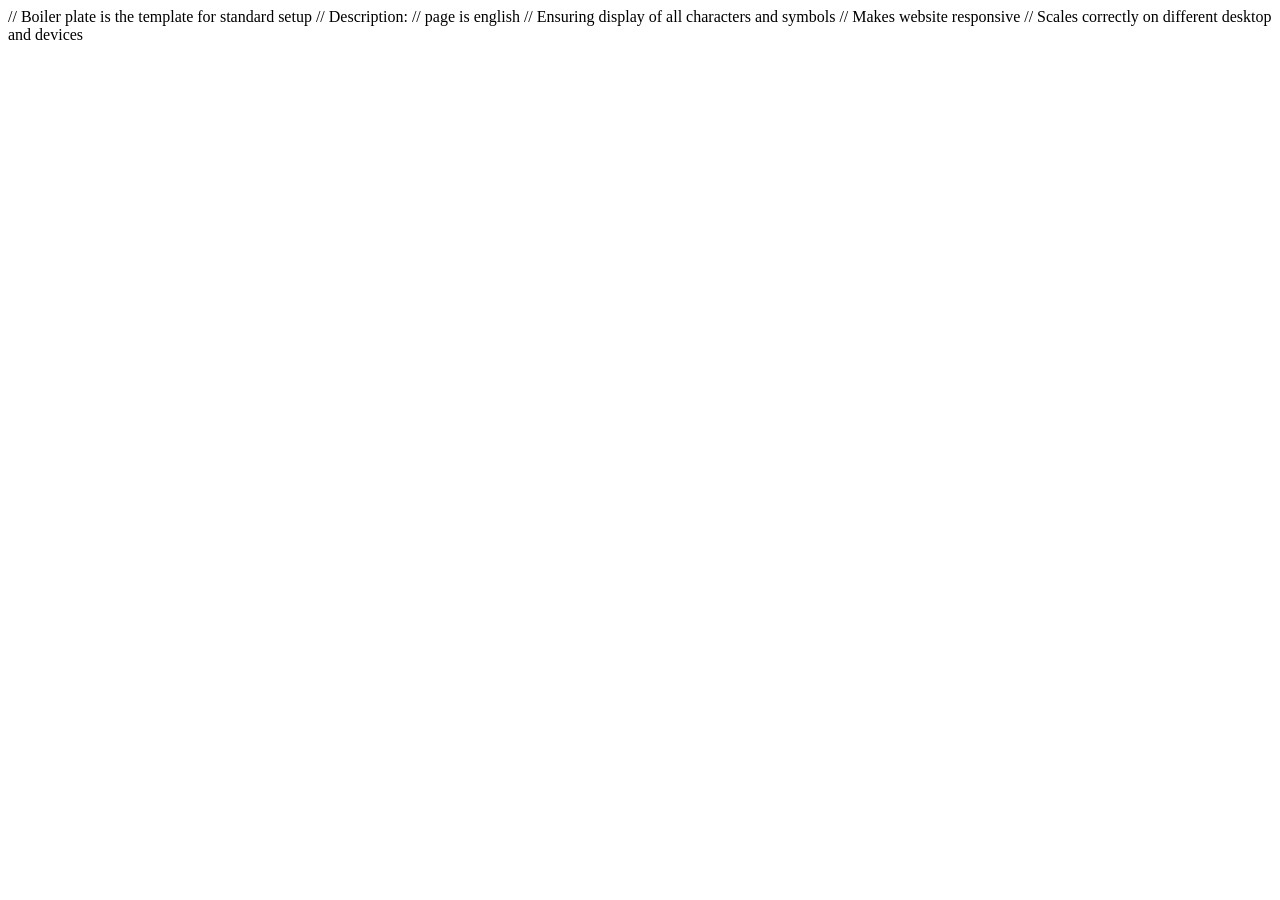
<file: HTML Boilerplate.html>
<!DOCTYPE HTML>
<html lang="en">
    <head>
        <meta charset="UTF-8">
        <meta name="viewport" content="width=device-width, initial-scale=1.0">
        <title> Page title document </title>
    </head>
    <body>

    </body>
</html>

// Boiler plate is the template for standard setup
// Description:

<html lang ="en">
    // page is english

<meta charset="UTF-8">
    // Ensuring display of all characters and symbols

<meta name="viewport" content="width=device-width, initial-scale= 1.0">
    // Makes website responsive
    // Scales correctly on different desktop and devices

<title> page name
</file>
